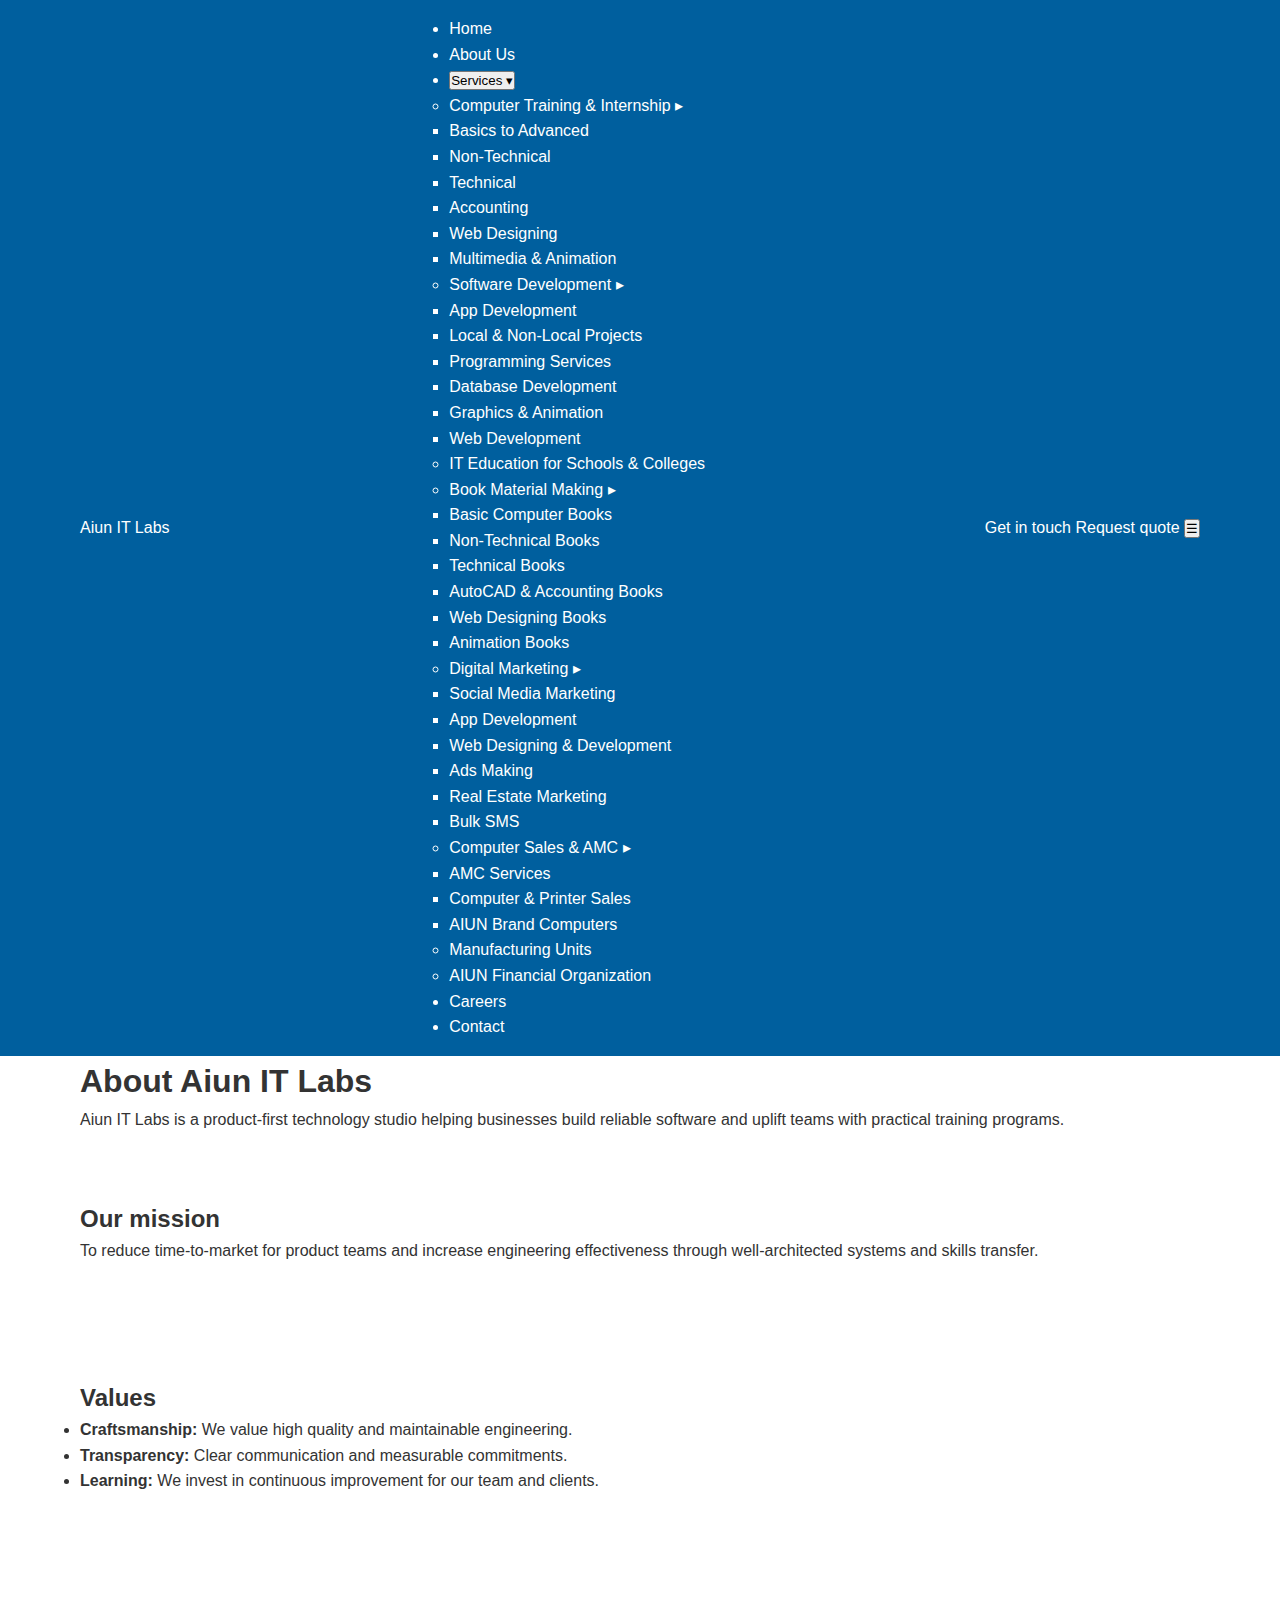
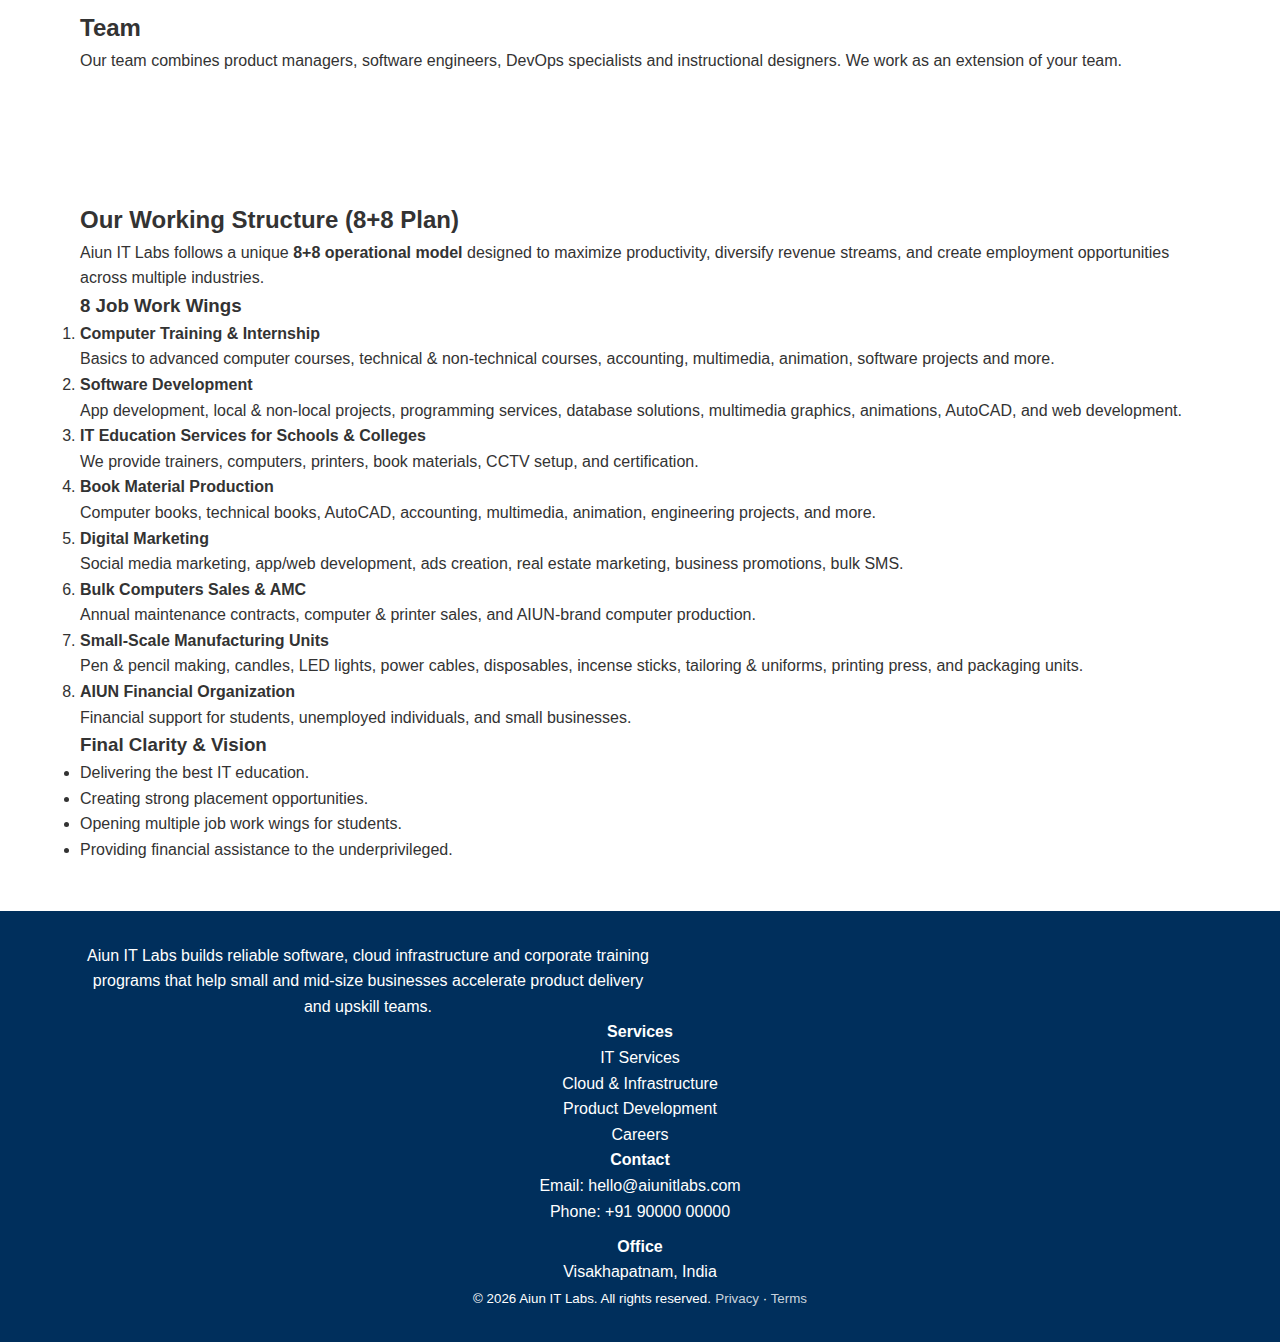
<file: about.html>
<!doctype html>
<html lang="en">
<head>
  <meta charset="utf-8" />
  <meta name="viewport" content="width=device-width,initial-scale=1" />
  <title>About — Aiun IT Labs</title>
  <meta name="description" content="About Aiun IT Labs — our mission, values and team." />
  <link rel="stylesheet" href="styles.css" />
</head>
<body>
  <a class="skip-link" href="#main">Skip to content</a>

  <header class="site-header" role="banner">
    <div class="container header-inner">
      <a class="brand" href="index.html">
        <span class="brand-text">Aiun IT Labs</span>
      </a>

      <nav class="main-nav" role="navigation" aria-label="Main navigation" data-visible="false">
        <ul>
          <li><a href="index.html">Home</a></li>
          <li><a href="about.html">About Us</a></li>

          <li class="dropdown">
            <button class="dropdown-toggle" aria-haspopup="true" aria-expanded="false">Services ▾</button>
            <ul class="dropdown-menu">
              <li class="dropdown-sub">
                <a href="#" aria-haspopup="true">Computer Training &amp; Internship ▸</a>
                <ul class="dropdown-submenu">
                  <li><a href="services.html#basic">Basics to Advanced</a></li>
                  <li><a href="services.html#nontech">Non-Technical</a></li>
                  <li><a href="services.html#tech">Technical</a></li>
                  <li><a href="services.html#accounts">Accounting</a></li>
                  <li><a href="services.html#web">Web Designing</a></li>
                  <li><a href="services.html#multimedia">Multimedia &amp; Animation</a></li>
                </ul>
              </li>

              <li class="dropdown-sub">
                <a href="#" aria-haspopup="true">Software Development ▸</a>
                <ul class="dropdown-submenu">
                  <li><a href="services.html#apps">App Development</a></li>
                  <li><a href="services.html#projects">Local &amp; Non-Local Projects</a></li>
                  <li><a href="services.html#programming">Programming Services</a></li>
                  <li><a href="services.html#database">Database Development</a></li>
                  <li><a href="services.html#graphics">Graphics &amp; Animation</a></li>
                  <li><a href="services.html#webdev">Web Development</a></li>
                </ul>
              </li>

              <li><a href="services.html#education">IT Education for Schools &amp; Colleges</a></li>

              <li class="dropdown-sub">
                <a href="#" aria-haspopup="true">Book Material Making ▸</a>
                <ul class="dropdown-submenu">
                  <li><a href="services.html#basicbooks">Basic Computer Books</a></li>
                  <li><a href="services.html#nontechbooks">Non-Technical Books</a></li>
                  <li><a href="services.html#techbooks">Technical Books</a></li>
                  <li><a href="services.html#cadbooks">AutoCAD &amp; Accounting Books</a></li>
                  <li><a href="services.html#webbooks">Web Designing Books</a></li>
                  <li><a href="services.html#animbooks">Animation Books</a></li>
                </ul>
              </li>

              <li class="dropdown-sub">
                <a href="#" aria-haspopup="true">Digital Marketing ▸</a>
                <ul class="dropdown-submenu">
                  <li><a href="services.html#smm">Social Media Marketing</a></li>
                  <li><a href="services.html#appmk">App Development</a></li>
                  <li><a href="services.html#webmk">Web Designing &amp; Development</a></li>
                  <li><a href="services.html#ads">Ads Making</a></li>
                  <li><a href="services.html#realestate">Real Estate Marketing</a></li>
                  <li><a href="services.html#sms">Bulk SMS</a></li>
                </ul>
              </li>

              <li class="dropdown-sub">
                <a href="#" aria-haspopup="true">Computer Sales &amp; AMC ▸</a>
                <ul class="dropdown-submenu">
                  <li><a href="services.html#amc">AMC Services</a></li>
                  <li><a href="services.html#sales">Computer &amp; Printer Sales</a></li>
                  <li><a href="services.html#brand">AIUN Brand Computers</a></li>
                </ul>
              </li>

              <li><a href="services.html#manufacturing">Manufacturing Units</a></li>
              <li><a href="services.html#finance">AIUN Financial Organization</a></li>
            </ul>
          </li>

          <li><a href="careers.html">Careers</a></li>
          <li><a href="contact.html">Contact</a></li>
        </ul>
      </nav>

      <div class="actions">
        <a href="contact.html" class="btn-ghost">Get in touch</a>
        <a href="services.html" class="btn-primary">Request quote</a>
        <button class="nav-toggle" aria-label="Open menu" aria-controls="main-nav">☰</button>
      </div>
    </div>
  </header>

  <main id="main" class="container section">
    <h1>About Aiun IT Labs</h1>
    <p class="lead">Aiun IT Labs is a product-first technology studio helping businesses build reliable software and uplift teams with practical training programs.</p>

    <section style="margin-top:1.2rem">
      <h2>Our mission</h2>
      <p>To reduce time-to-market for product teams and increase engineering effectiveness through well-architected systems and skills transfer.</p>
    </section>

    <section style="margin-top:1.2rem">
      <h2>Values</h2>
      <ul>
        <li><strong>Craftsmanship:</strong> We value high quality and maintainable engineering.</li>
        <li><strong>Transparency:</strong> Clear communication and measurable commitments.</li>
        <li><strong>Learning:</strong> We invest in continuous improvement for our team and clients.</li>
      </ul>
    </section>

    <section style="margin-top:1.2rem">
      <h2>Team</h2>
      <p>Our team combines product managers, software engineers, DevOps specialists and instructional designers. We work as an extension of your team.</p>
    </section>

    <section style="margin-top:2rem">
      <h2>Our Working Structure (8+8 Plan)</h2>
      <p>Aiun IT Labs follows a unique <strong>8+8 operational model</strong> designed to maximize productivity, diversify revenue streams, and create employment opportunities across multiple industries.</p>

      <h3>8 Job Work Wings</h3>
      <ol>
        <li><strong>Computer Training &amp; Internship</strong><br/>
          Basics to advanced computer courses, technical &amp; non-technical courses, accounting, multimedia, animation, software projects and more.
        </li>
        <li><strong>Software Development</strong><br/>
          App development, local &amp; non-local projects, programming services, database solutions, multimedia graphics, animations, AutoCAD, and web development.
        </li>
        <li><strong>IT Education Services for Schools &amp; Colleges</strong><br/>
          We provide trainers, computers, printers, book materials, CCTV setup, and certification.
        </li>
        <li><strong>Book Material Production</strong><br/>
          Computer books, technical books, AutoCAD, accounting, multimedia, animation, engineering projects, and more.
        </li>
        <li><strong>Digital Marketing</strong><br/>
          Social media marketing, app/web development, ads creation, real estate marketing, business promotions, bulk SMS.
        </li>
        <li><strong>Bulk Computers Sales &amp; AMC</strong><br/>
          Annual maintenance contracts, computer &amp; printer sales, and AIUN-brand computer production.
        </li>
        <li><strong>Small-Scale Manufacturing Units</strong><br/>
          Pen &amp; pencil making, candles, LED lights, power cables, disposables, incense sticks, tailoring &amp; uniforms, printing press, and packaging units.
        </li>
        <li><strong>AIUN Financial Organization</strong><br/>
          Financial support for students, unemployed individuals, and small businesses.
        </li>
      </ol>

      <h3>Final Clarity &amp; Vision</h3>
      <ul>
        <li>Delivering the best IT education.</li>
        <li>Creating strong placement opportunities.</li>
        <li>Opening multiple job work wings for students.</li>
        <li>Providing financial assistance to the underprivileged.</li>
      </ul>
    </section>
  </main>

  <footer class="site-footer" role="contentinfo">
    <div class="container footer-grid">
      <div class="footer-brand">
        <p style="max-width:36rem">Aiun IT Labs builds reliable software, cloud infrastructure and corporate training programs that help small and mid-size businesses accelerate product delivery and upskill teams.</p>
      </div>

      <div>
        <h4 style="margin-top:0">Services</h4>
        <ul style="list-style:none;padding:0;margin:0">
          <li><a href="services.html">IT Services</a></li>
          <li><a href="services.html#cloud">Cloud &amp; Infrastructure</a></li>
          <li><a href="services.html#dev">Product Development</a></li>
          <li><a href="careers.html">Careers</a></li>
        </ul>
      </div>

      <div>
        <h4 style="margin-top:0">Contact</h4>
        <p>Email: <a href="mailto:hello@aiunitlabs.com">hello@aiunitlabs.com</a></p>
        <p>Phone: +91 90000 00000</p>
        <p style="margin-top:0.6rem"><strong>Office</strong><br/>Visakhapatnam, India</p>
      </div>
    </div>

    <div class="container footer-bottom">
      <small>© <span id="yr"></span> Aiun IT Labs. All rights reserved.</small>
      <small><a href="privacy.html" style="color:rgba(255,255,255,0.8)">Privacy</a> · <a href="terms.html" style="color:rgba(255,255,255,0.8)">Terms</a></small>
    </div>
  </footer>

  <script>
    // Fallback: set year if not set elsewhere
    (function() {
      var yr = document.getElementById('yr');
      if (yr && !yr.textContent.trim()) yr.textContent = new Date().getFullYear();
    })();
  </script>

  <script src="scripts.js"></script>
</body>
</html>
</file>
<file: styles.css>
/* Reset & base improvements */
:root{
  --color-primary: #005f9e;
  --color-primary-600: #007bff;
  --color-primary-700: #004a7c;
  --color-dark: #002f5c;
  --text: #333;
  --muted-bg: #f9f9f9;
  --page-bg: #fff;
  --container-max: 1200px;
  --gap: 1.5rem;
  --radius: 8px;
}

*,
*::before,
*::after {
  box-sizing: border-box;
  margin: 0;
  padding: 0;
}

html {
  font-size: 16px;
  scroll-behavior: smooth;
}

body {
  font-family: Arial, Helvetica, sans-serif;
  line-height: 1.6;
  color: var(--text);
  background: var(--page-bg);
  -webkit-font-smoothing: antialiased;
  -moz-osx-font-smoothing: grayscale;
  min-height: 100vh;
}

/* Utility containers */
.container {
  width: 90%;
  max-width: var(--container-max);
  margin: 0 auto;
  padding-inline: 1rem; /* keep content away from viewport edges on small screens */
}

/* Accessibility: skip link */
.skip-link {
  position: absolute;
  left: -9999px;
  top: auto;
  width: 1px;
  height: 1px;
  overflow: hidden;
}
.skip-link:focus,
.skip-link:focus-visible {
  left: 1rem;
  top: 1rem;
  width: auto;
  height: auto;
  padding: 0.5rem 0.75rem;
  background: #000;
  color: #fff;
  z-index: 9999;
  border-radius: 4px;
}

/* Links, buttons */
a {
  text-decoration: none;
  color: inherit;
  cursor: pointer;
}
a:focus,
a:focus-visible,
button:focus,
button:focus-visible {
  outline: 3px solid #ffd54f;
  outline-offset: 2px;
}

/* Header & Navigation */
.site-header {
  background: var(--color-primary);
  padding: 1rem 0;
  color: #fff;
}
.header-inner {
  display: flex;
  justify-content: space-between;
  align-items: center;
  gap: var(--gap);
}

/* Logo */
.logo a {
  font-size: 1.8rem;
  font-weight: 700;
  color: #fff;
  display: inline-block;
}

/* Primary nav */
.site-nav .nav-list {
  list-style: none;
  display: flex;
  gap: 1.25rem;
  align-items: center;
}
.site-nav .nav-list li {
  list-style: none;
}
.site-nav .nav-list a {
  color: #fff;
  font-weight: 600;
  padding: 0.25rem 0.5rem;
  border-radius: 6px;
  transition: background 150ms ease, color 150ms ease;
}
.site-nav .nav-list a:hover,
.site-nav .nav-list a:focus,
.site-nav .nav-list a:focus-visible {
  background: rgba(255,255,255,0.08);
  color: #fff;
}
.site-nav .nav-list a[aria-current="page"] {
  background: rgba(255,255,255,0.12);
  box-shadow: inset 0 -2px 0 rgba(255,255,255,0.06);
}

/* Hero */
.hero {
  background: var(--color-primary-600);
  color: #fff;
  text-align: center;
  padding: 4rem 0;
}
.hero h1 {
  font-size: clamp(1.6rem, 2.5vw + 1rem, 2.5rem);
  margin-bottom: 1rem;
}
.hero p {
  font-size: 1.125rem;
  max-width: 60ch;
  margin-left: auto;
  margin-right: auto;
}

/* Sections */
section {
  padding: 3rem 0;
}
.intro h2,
.services-summary h2,
.call-to-action h2 {
  margin-bottom: 1rem;
  color: var(--color-primary);
}

/* Services grid: use CSS Grid for predictable wrapping */
.services-grid {
  display: grid;
  grid-template-columns: repeat( auto-fit, minmax(240px, 1fr) );
  gap: 2rem;
}

/* Card */
.card {
  background: var(--muted-bg);
  padding: 1.5rem;
  border-radius: var(--radius);
  box-shadow: 0 2px 6px rgba(0,0,0,0.06);
  transition: transform 180ms ease, box-shadow 180ms ease;
  min-height: 160px;
  display: flex;
  flex-direction: column;
  justify-content: flex-start;
}
.card:hover,
.card:focus-within {
  transform: translateY(-6px);
  box-shadow: 0 8px 20px rgba(0,0,0,0.08);
}
.card h3 {
  margin-bottom: 0.5rem;
  color: var(--color-primary);
}

/* Call to action */
.call-to-action {
  text-align: center;
  background: #f6f7f8;
  border-radius: var(--radius);
  padding: 2rem;
}
.call-to-action .btn {
  display: inline-block;
  padding: 0.75rem 1.25rem;
  background: var(--color-primary);
  color: #fff;
  border-radius: 6px;
  font-size: 1rem;
  transition: background 0.25s ease, transform 120ms ease;
  box-shadow: 0 2px 6px rgba(0,0,0,0.08);
}
.call-to-action .btn:hover,
.call-to-action .btn:focus,
.call-to-action .btn:focus-visible {
  background: var(--color-primary-700);
  transform: translateY(-2px);
}

/* Footer */
.site-footer {
  background: var(--color-dark);
  color: #fff;
  text-align: center;
  padding: 2rem 0;
/* Existing variables & base (keep your previous rules above these additions) */
/* --- animations, scroll-lock and refined submenu animations --- */

:root {
  --submenu-fade-dur: 220ms;
  --submenu-slide-dur: 200ms;
  --submenu-ease: cubic-bezier(.2,.9,.2,1);
}

/* Body scroll lock while mobile nav open */
body.nav-open {
  overflow: hidden;
  touch-action: none; /* helps on mobile to prevent scrolling */
  height: 100vh;
}

/* Submenu: base for desktop flyouts (positioned, animate opacity & translate) */
.submenu {
  position: absolute;
  left: 0;
  top: calc(100% + 8px);
  min-width: 16rem;
  background: #fff;
  color: #222;
  border-radius: 6px;
  box-shadow: 0 8px 24px rgba(13, 38, 76, 0.12);
  padding: 0.25rem 0;
  display: block; /* keep in flow but hidden via opacity/transform/pointer-events */
  opacity: 0;
  transform: translateY(-6px) scale(0.99);
  pointer-events: none;
  transition:
    opacity var(--submenu-fade-dur) var(--submenu-ease),
    transform var(--submenu-slide-dur) var(--submenu-ease);
  z-index: 1000;
}

/* level-2 submenus float to the right of their parent on desktop */
.submenu.level-2 {
  left: 100%;
  top: 0;
  margin-left: 8px;
  min-width: 14rem;
}

/* When open show with animation (desktop) */
.has-submenu.open > .submenu,
.nav-list > .has-submenu:hover > .submenu,
.nav-list > .has-submenu:focus-within > .submenu {
  opacity: 1;
  transform: translateY(0) scale(1);
  pointer-events: auto;
}

/* Submenu item styles */
.submenu > li,
.submenu .submenu > li {
  list-style: none;
}
.submenu a,
.submenu button.submenu-toggle {
  display: block;
  padding: 0.55rem 1rem;
  color: #0b2a4a;
  text-align: left;
  background: transparent;
  border: none;
  width: 100%;
  cursor: pointer;
  font-size: 0.95rem;
}
.submenu a:hover,
.submenu button.submenu-toggle:hover,
.submenu a:focus,
.submenu button.submenu-toggle:focus {
  background: rgba(0,95,158,0.06);
  outline: none;
}

/* Desktop: ensure top-level submenu toggles look like links */
@media (min-width: 769px) {
  .nav-list > li > .submenu-toggle {
    background: transparent;
    color: #fff;
    border: none;
    padding: 0.25rem 0.5rem;
    font-weight: 600;
    cursor: pointer;
  }
  .nav-list > li > a {
    color: #fff;
    padding: 0.25rem 0.5rem;
    font-weight: 600;
  }
}

/* MOBILE: use accordion style + animate using max-height for smooth open/close */
@media (max-width: 768px) {
  .main-nav {
    position: absolute;
    left: 0;
    right: 0;
    top: calc(100% + 8px);
    background: #fff;
    border-radius: 8px;
    box-shadow: 0 12px 36px rgba(2,12,27,0.12);
    padding: 0.5rem;
    display: none;
    max-height: calc(100vh - 90px);
    overflow: auto;
  }
  .main-nav[data-visible="true"] {
    display: block;
  }

  .nav-list {
    flex-direction: column;
    gap: 0.25rem;
  }

  /* mobile submenu - use max-height to animate (accordion) */
  .submenu {
    position: static;
    box-shadow: none;
    background: transparent;
    padding-left: 0.5rem;
    opacity: 1; /* keep visible; control showing with max-height */
    transform: none;
    transition: max-height 260ms var(--submenu-ease), opacity 160ms linear;
    overflow: hidden;
    max-height: 0;
  }
  .submenu.level-2 { padding-left: 1rem; }

  /* when open, allow big max height (enough for the content) */
  .has-submenu.open > .submenu,
  .submenu-toggle[aria-expanded="true"] + .submenu {
    max-height: 720px; /* high enough for content; transition animates */
  }

  /* mobile submenu toggles & links styling */
  .nav-list > li > a,
  .nav-list > li > .submenu-toggle {
    color: #0b2a4a;
    padding: 0.6rem 0.75rem;
    border-radius: 6px;
    display: block;
    text-align: left;
  }
}

/* small polish: arrow indicator for nested toggles */
.has-submenu > .submenu-toggle::after {
  content: " ▸";
  float: right;
  opacity: 0.75;
  transition: transform 180ms ease;
}
.has-submenu.open > .submenu-toggle::after,
.submenu-toggle[aria-expanded="true"]::after {
  transform: rotate(90deg);
}

/* Nav toggle button style (hamburger) */
.nav-toggle {
  display: inline-flex;
  align-items: center;
  justify-content: center;
  background: transparent;
  border: 2px solid rgba(255,255,255,0.08);
  color: #fff;
  padding: 0.35rem 0.6rem;
  border-radius: 6px;
  font-size: 1.1rem;
  cursor: pointer;
}
.nav-toggle:focus,
.nav-toggle:focus-visible {
  outline: 3px solid #ffd54f;
  outline-offset: 2px;
}

/* a little accessible focus polish */
.submenu a:focus,
.submenu button:focus {
  outline: 3px solid #ffd54f;
  outline-offset: 2px;
}

/* Responsive tweaks */
@media (max-width: 768px) {
  .header-inner {
    flex-direction: column;
    align-items: stretch;
    gap: 0.75rem;
  }
  .logo {
    display: flex;
    justify-content: space-between;
    align-items: center;
  }
  .site-nav .nav-list {
    flex-direction: column;
    gap: 0.5rem;
    width: 100%;
  }
  .hero {
    padding: 3rem 0;
  }
  .hero h1 {
    font-size: 1.8rem;
  }
  section {
    padding: 2rem 0;
  }
}

/* High-contrast / keyboard focus helpers for accessibility */
:focus-visible {
  outline: 3px solid #ffd54f;
  outline-offset: 2px;
}
</file>
